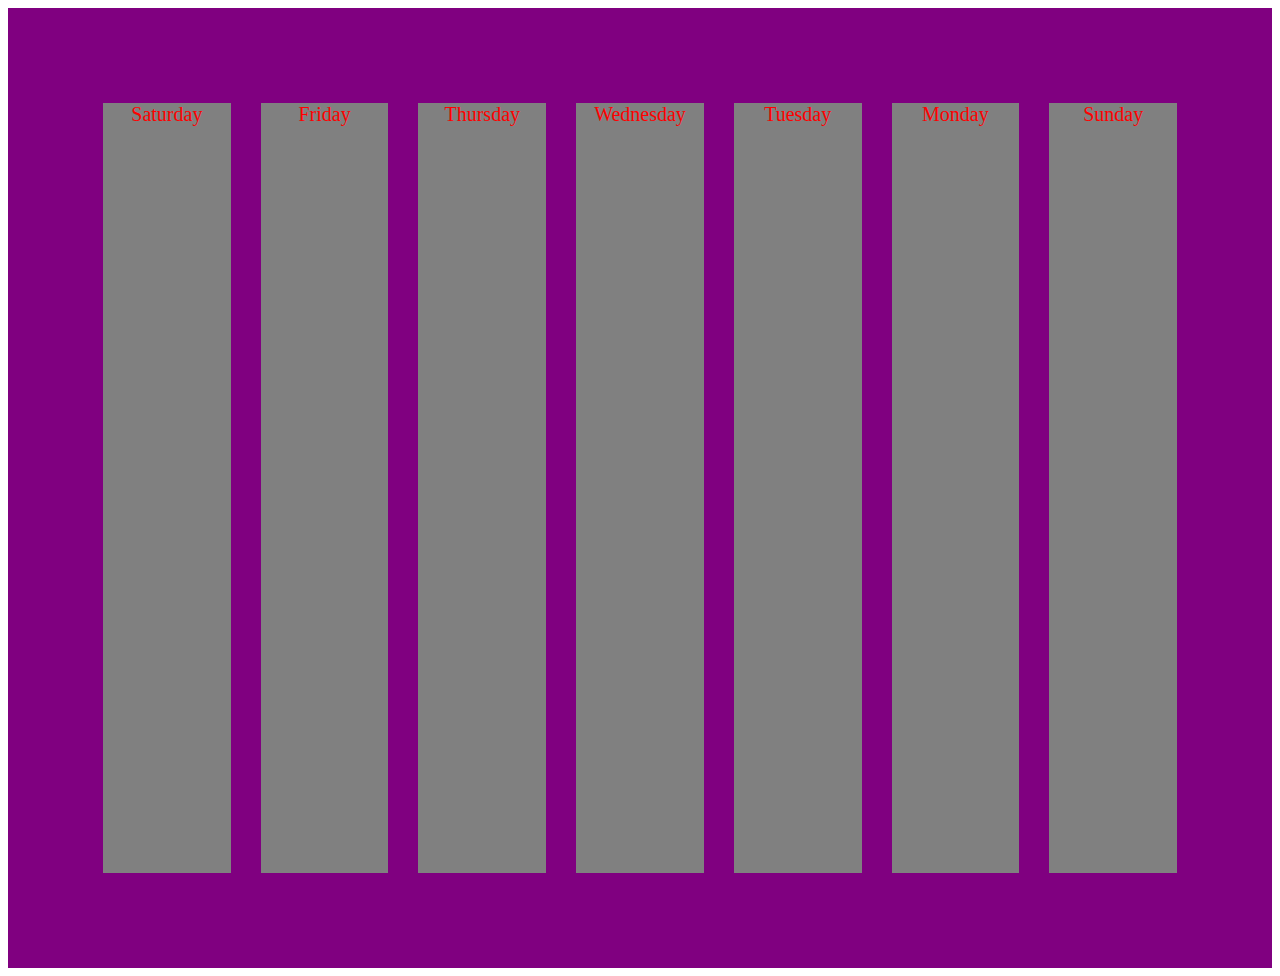
<file: index.html>
<!DOCTYPE html>
<html lang="en">
<head>
    <meta charset="UTF-8">
    <meta name="viewport" content="width=device-width, initial-scale=1.0">
    <meta http-equiv="X-UA-Compatible" content="ie=edge">
    <title>Document</title>
    <link rel="stylesheet" href="css/style.css">
</head>
<body>
    <section>
        <div>Sunday</div>
        <div>Monday</div>
        <div>Tuesday</div>
        <div>Wednesday</div>
        <div>Thursday</div>
        <div>Friday</div>
        <div>Saturday</div>

    </section>
</body>
</html>
</file>
<file: css/style.css>
div {
  font-size: 20px;
  color: red;
  background-color: gray;
  margin: 15px;
  text-align: center;
  flex: 1;
}

section {
  background-color: purple;
  height: 800px;
  padding: 80px;
  margin: 50 px;
  display: flex;
  flex-direction: row-reverse;
}
/*# sourceMappingURL=style.css.map */
</file>
